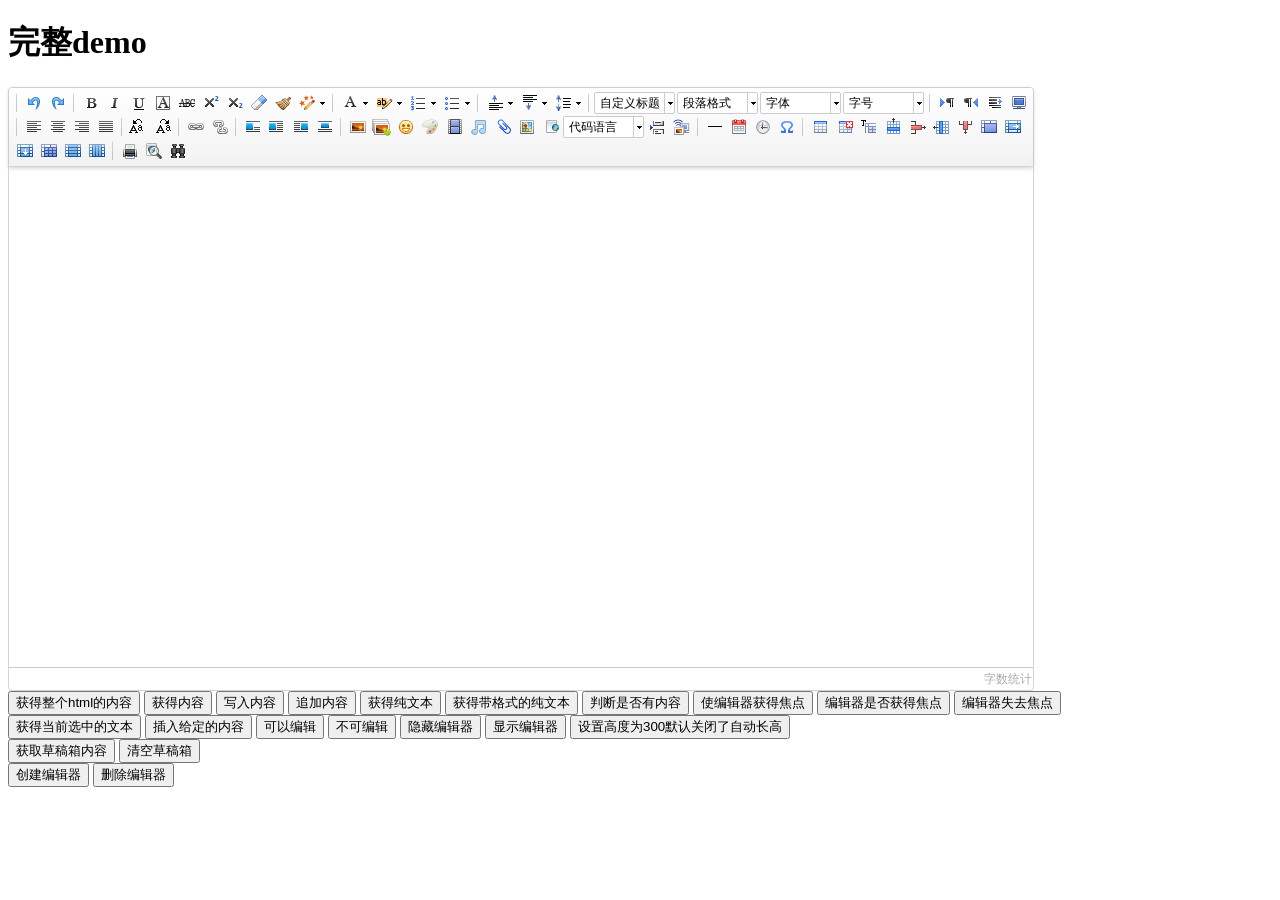
<file: src/main/webapp/UEditor/index.html>
<!DOCTYPE HTML PUBLIC "-//W3C//DTD HTML 4.01 Transitional//EN"
        "http://www.w3.org/TR/html4/loose.dtd">
<html>
<head>
    <title>完整demo</title>
    <meta http-equiv="Content-Type" content="text/html;charset=utf-8"/>
    <script type="text/javascript" charset="utf-8" src="ueditor.config.js"></script>
    <script type="text/javascript" charset="utf-8" src="ueditor.all.min.js"> </script>
    <!--建议手动加在语言，避免在ie下有时因为加载语言失败导致编辑器加载失败-->
    <!--这里加载的语言文件会覆盖你在配置项目里添加的语言类型，比如你在配置项目里配置的是英文，这里加载的中文，那最后就是中文-->
    <script type="text/javascript" charset="utf-8" src="lang/zh-cn/zh-cn.js"></script>

    <style type="text/css">
        div{
            width:100%;
        }
    </style>
</head>
<body>
<div>
    <h1>完整demo</h1>
    <script id="editor" type="text/plain" style="width:1024px;height:500px;"></script>
</div>
<div id="btns">
    <div>
        <button onclick="getAllHtml()">获得整个html的内容</button>
        <button onclick="getContent()">获得内容</button>
        <button onclick="setContent()">写入内容</button>
        <button onclick="setContent(true)">追加内容</button>
        <button onclick="getContentTxt()">获得纯文本</button>
        <button onclick="getPlainTxt()">获得带格式的纯文本</button>
        <button onclick="hasContent()">判断是否有内容</button>
        <button onclick="setFocus()">使编辑器获得焦点</button>
        <button onmousedown="isFocus(event)">编辑器是否获得焦点</button>
        <button onmousedown="setblur(event)" >编辑器失去焦点</button>

    </div>
    <div>
        <button onclick="getText()">获得当前选中的文本</button>
        <button onclick="insertHtml()">插入给定的内容</button>
        <button id="enable" onclick="setEnabled()">可以编辑</button>
        <button onclick="setDisabled()">不可编辑</button>
        <button onclick=" UE.getEditor('editor').setHide()">隐藏编辑器</button>
        <button onclick=" UE.getEditor('editor').setShow()">显示编辑器</button>
        <button onclick=" UE.getEditor('editor').setHeight(300)">设置高度为300默认关闭了自动长高</button>
    </div>

    <div>
        <button onclick="getLocalData()" >获取草稿箱内容</button>
        <button onclick="clearLocalData()" >清空草稿箱</button>
    </div>

</div>
<div>
    <button onclick="createEditor()">
    创建编辑器</button>
    <button onclick="deleteEditor()">
    删除编辑器</button>
</div>

<script type="text/javascript">

    //实例化编辑器
    //建议使用工厂方法getEditor创建和引用编辑器实例，如果在某个闭包下引用该编辑器，直接调用UE.getEditor('editor')就能拿到相关的实例
    var ue = UE.getEditor('editor');


    function isFocus(e){
        alert(UE.getEditor('editor').isFocus());
        UE.dom.domUtils.preventDefault(e)
    }
    function setblur(e){
        UE.getEditor('editor').blur();
        UE.dom.domUtils.preventDefault(e)
    }
    function insertHtml() {
        var value = prompt('插入html代码', '');
        UE.getEditor('editor').execCommand('insertHtml', value)
    }
    function createEditor() {
        enableBtn();
        UE.getEditor('editor');
    }
    function getAllHtml() {
        alert(UE.getEditor('editor').getAllHtml())
    }
    function getContent() {
        var arr = [];
        arr.push("使用editor.getContent()方法可以获得编辑器的内容");
        arr.push("内容为：");
        arr.push(UE.getEditor('editor').getContent());
        alert(arr.join("\n"));
    }
    function getPlainTxt() {
        var arr = [];
        arr.push("使用editor.getPlainTxt()方法可以获得编辑器的带格式的纯文本内容");
        arr.push("内容为：");
        arr.push(UE.getEditor('editor').getPlainTxt());
        alert(arr.join('\n'))
    }
    function setContent(isAppendTo) {
        var arr = [];
        arr.push("使用editor.setContent('欢迎使用ueditor')方法可以设置编辑器的内容");
        UE.getEditor('editor').setContent('欢迎使用ueditor', isAppendTo);
        alert(arr.join("\n"));
    }
    function setDisabled() {
        UE.getEditor('editor').setDisabled('fullscreen');
        disableBtn("enable");
    }

    function setEnabled() {
        UE.getEditor('editor').setEnabled();
        enableBtn();
    }

    function getText() {
        //当你点击按钮时编辑区域已经失去了焦点，如果直接用getText将不会得到内容，所以要在选回来，然后取得内容
        var range = UE.getEditor('editor').selection.getRange();
        range.select();
        var txt = UE.getEditor('editor').selection.getText();
        alert(txt)
    }

    function getContentTxt() {
        var arr = [];
        arr.push("使用editor.getContentTxt()方法可以获得编辑器的纯文本内容");
        arr.push("编辑器的纯文本内容为：");
        arr.push(UE.getEditor('editor').getContentTxt());
        alert(arr.join("\n"));
    }
    function hasContent() {
        var arr = [];
        arr.push("使用editor.hasContents()方法判断编辑器里是否有内容");
        arr.push("判断结果为：");
        arr.push(UE.getEditor('editor').hasContents());
        alert(arr.join("\n"));
    }
    function setFocus() {
        UE.getEditor('editor').focus();
    }
    function deleteEditor() {
        disableBtn();
        UE.getEditor('editor').destroy();
    }
    function disableBtn(str) {
        var div = document.getElementById('btns');
        var btns = UE.dom.domUtils.getElementsByTagName(div, "button");
        for (var i = 0, btn; btn = btns[i++];) {
            if (btn.id == str) {
                UE.dom.domUtils.removeAttributes(btn, ["disabled"]);
            } else {
                btn.setAttribute("disabled", "true");
            }
        }
    }
    function enableBtn() {
        var div = document.getElementById('btns');
        var btns = UE.dom.domUtils.getElementsByTagName(div, "button");
        for (var i = 0, btn; btn = btns[i++];) {
            UE.dom.domUtils.removeAttributes(btn, ["disabled"]);
        }
    }

    function getLocalData () {
        alert(UE.getEditor('editor').execCommand( "getlocaldata" ));
    }

    function clearLocalData () {
        UE.getEditor('editor').execCommand( "clearlocaldata" );
        alert("已清空草稿箱")
    }
</script>
</body>
</html>
</file>
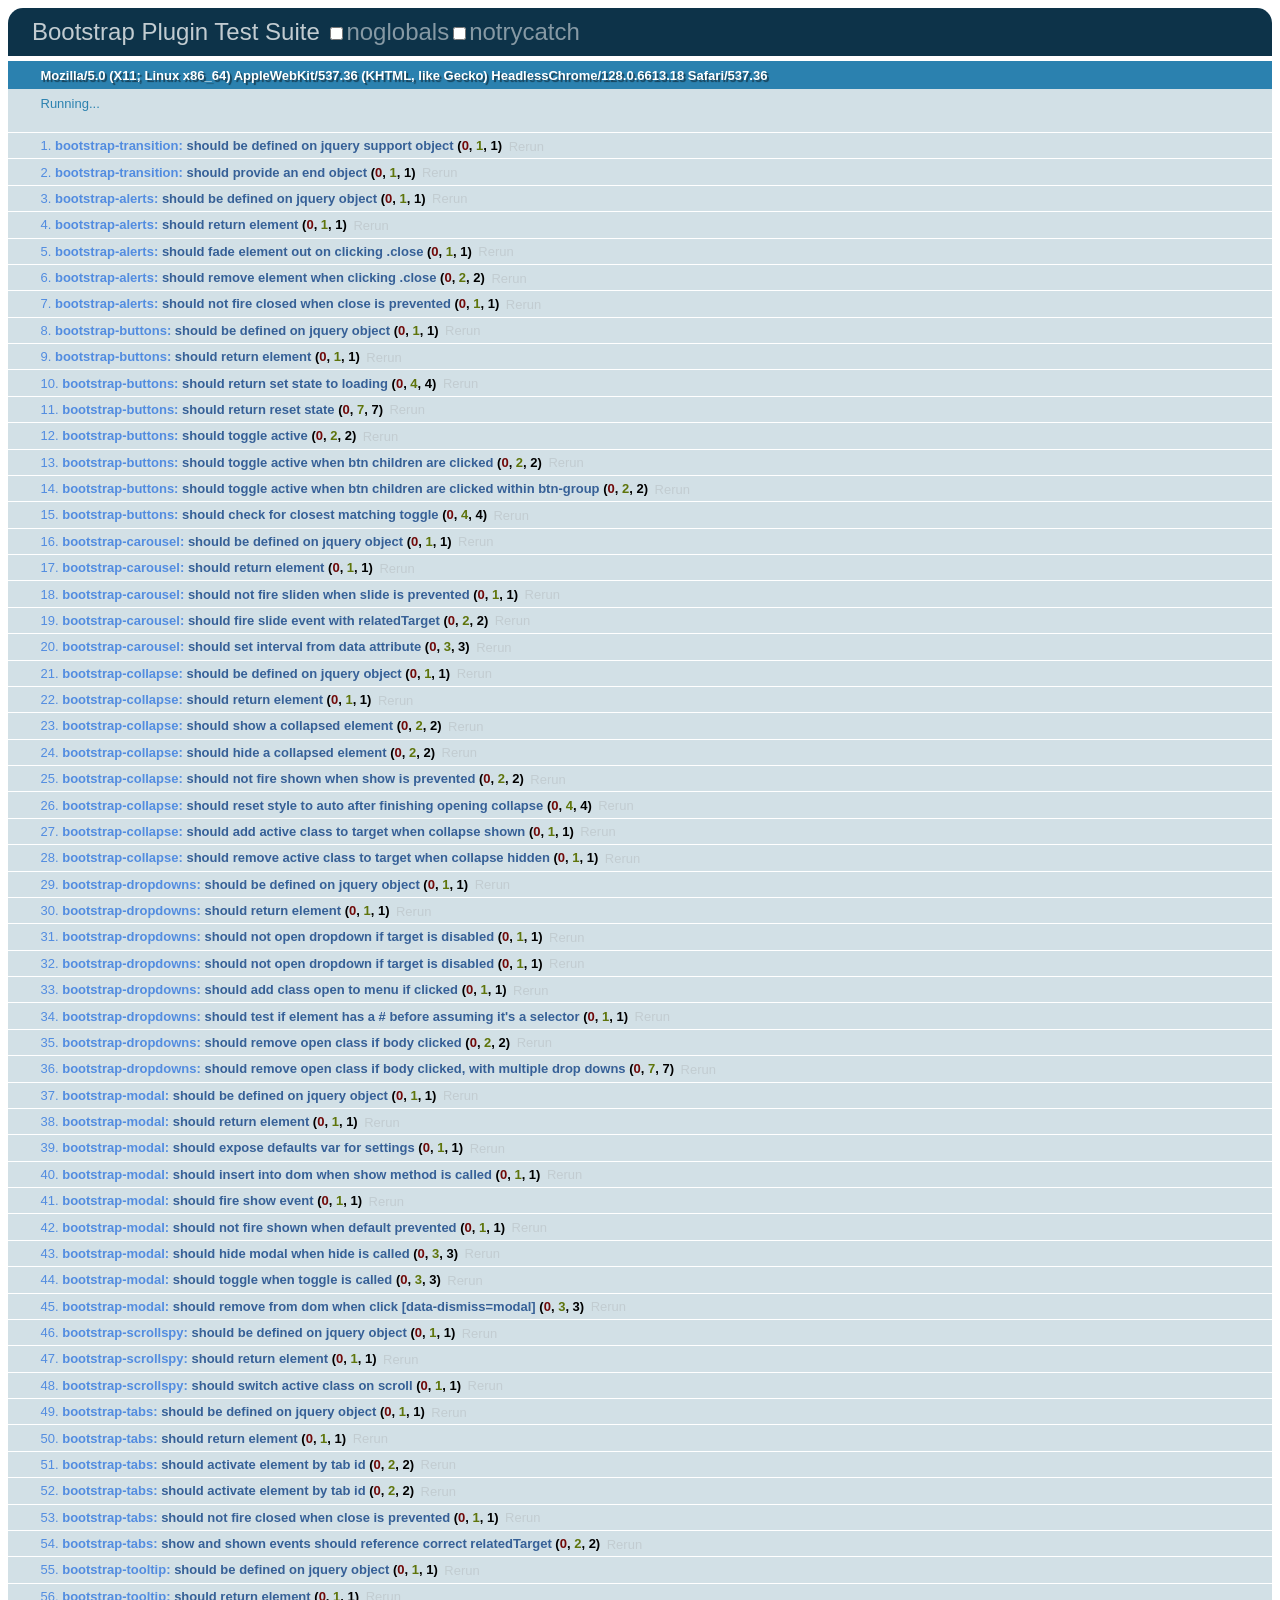
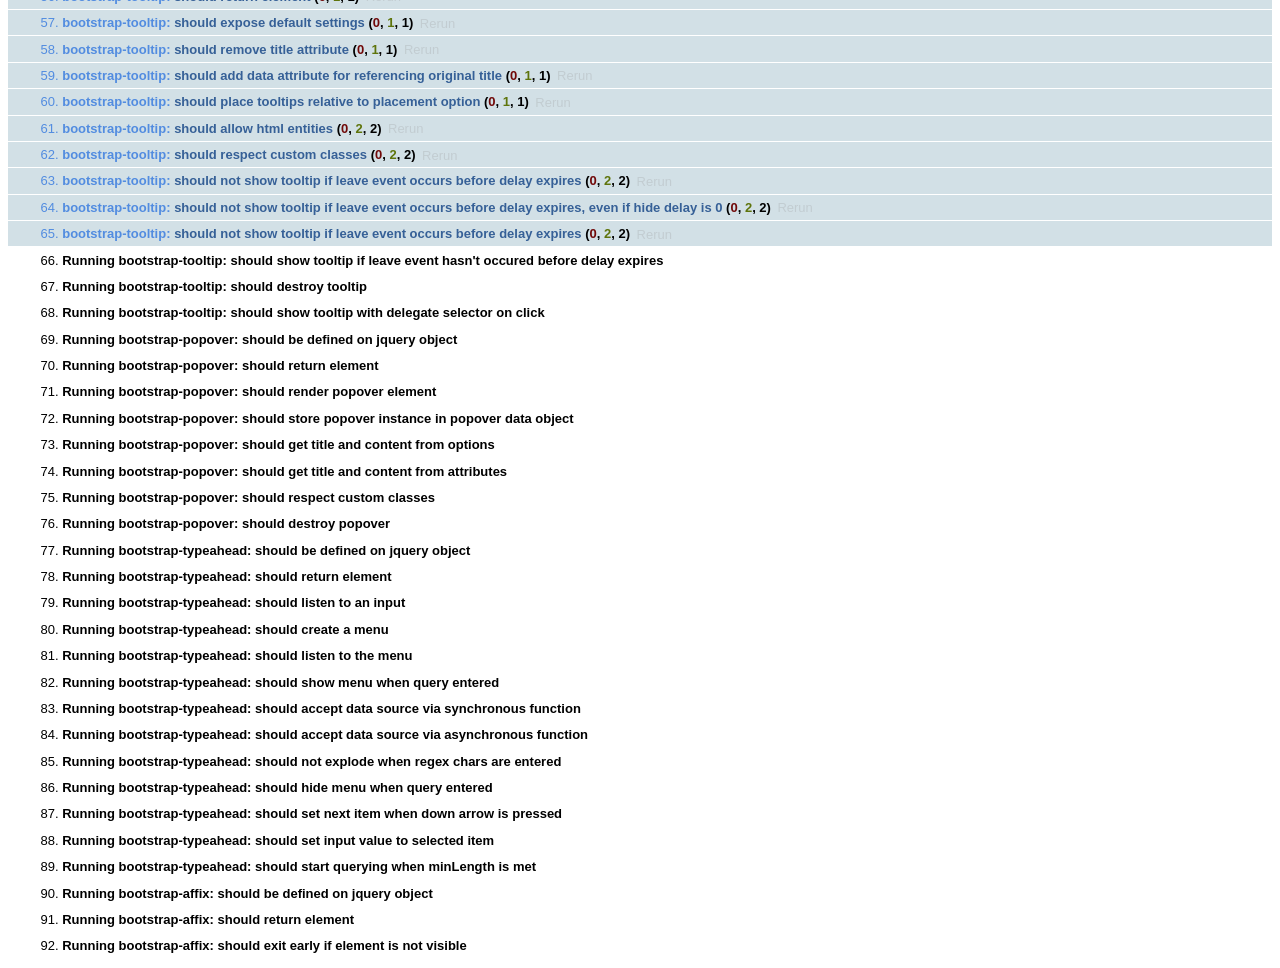
<file: src/main/webapp/static/bootstrap/js/tests/index.html>
<!DOCTYPE HTML>
<html>
<head>
  <title>Bootstrap Plugin Test Suite</title>

  <!-- jquery -->
  <!--<script src="http://code.jquery.com/jquery-1.7.min.js"></script>-->
  <script src="vendor/jquery.js"></script>

  <!-- qunit -->
  <link rel="stylesheet" href="vendor/qunit.css" type="text/css" media="screen" />
  <script src="vendor/qunit.js"></script>

  <!-- phantomjs logging script-->
  <script src="unit/bootstrap-phantom.js"></script>

  <!--  plugin sources -->
  <script src="../../js/bootstrap-transition.js"></script>
  <script src="../../js/bootstrap-alert.js"></script>
  <script src="../../js/bootstrap-button.js"></script>
  <script src="../../js/bootstrap-carousel.js"></script>
  <script src="../../js/bootstrap-collapse.js"></script>
  <script src="../../js/bootstrap-dropdown.js"></script>
  <script src="../../js/bootstrap-modal.js"></script>
  <script src="../../js/bootstrap-scrollspy.js"></script>
  <script src="../../js/bootstrap-tab.js"></script>
  <script src="../../js/bootstrap-tooltip.js"></script>
  <script src="../../js/bootstrap-popover.js"></script>
  <script src="../../js/bootstrap-typeahead.js"></script>
  <script src="../../js/bootstrap-affix.js"></script>

  <!-- unit tests -->
  <script src="unit/bootstrap-transition.js"></script>
  <script src="unit/bootstrap-alert.js"></script>
  <script src="unit/bootstrap-button.js"></script>
  <script src="unit/bootstrap-carousel.js"></script>
  <script src="unit/bootstrap-collapse.js"></script>
  <script src="unit/bootstrap-dropdown.js"></script>
  <script src="unit/bootstrap-modal.js"></script>
  <script src="unit/bootstrap-scrollspy.js"></script>
  <script src="unit/bootstrap-tab.js"></script>
  <script src="unit/bootstrap-tooltip.js"></script>
  <script src="unit/bootstrap-popover.js"></script>
  <script src="unit/bootstrap-typeahead.js"></script>
  <script src="unit/bootstrap-affix.js"></script>
</head>
<body>
  <div>
    <h1 id="qunit-header">Bootstrap Plugin Test Suite</h1>
    <h2 id="qunit-banner"></h2>
    <h2 id="qunit-userAgent"></h2>
    <ol id="qunit-tests"></ol>
    <div id="qunit-fixture"></div>
  </div>
</body>
</html>
</file>
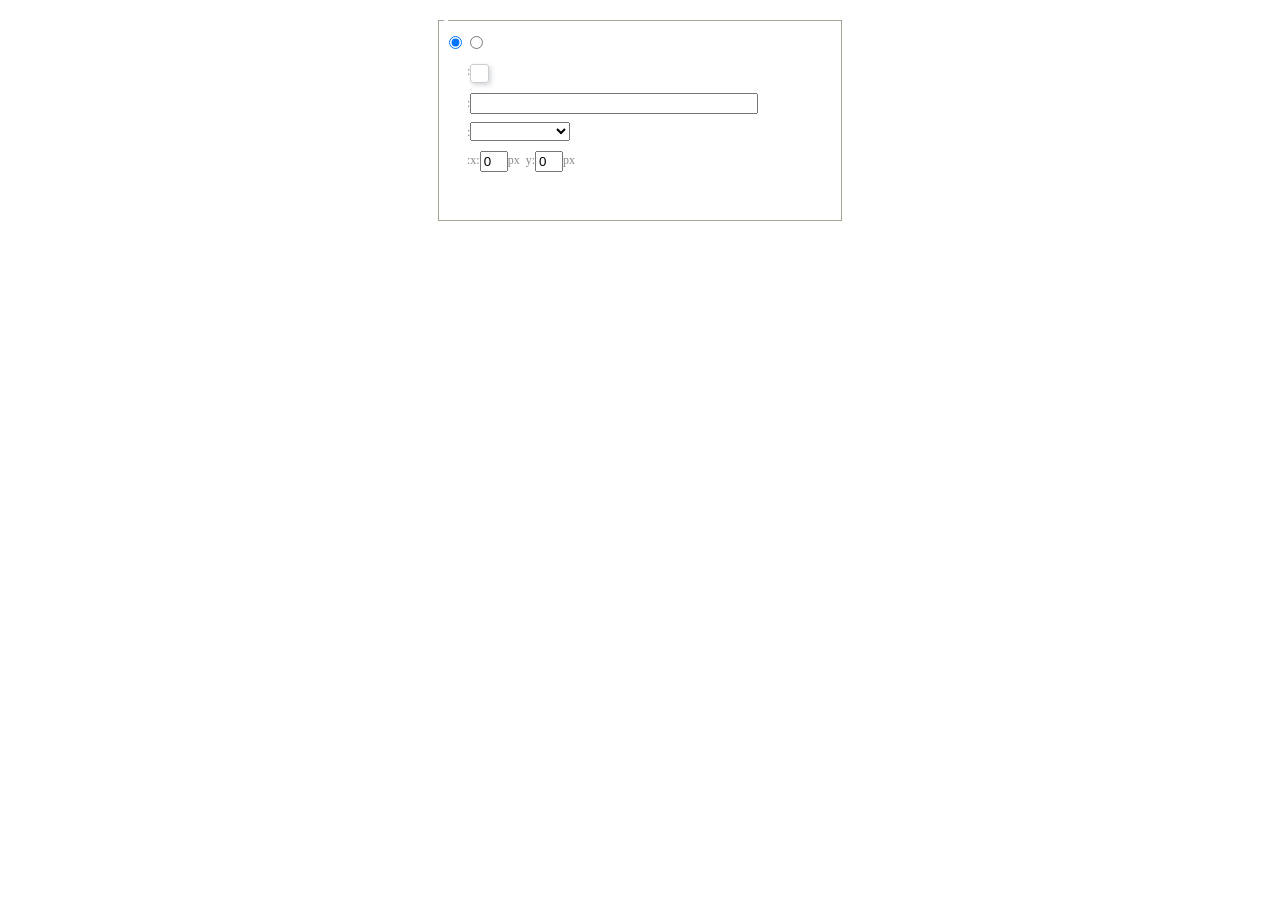
<file: src/main/webapp/UEditor/dialogs/background/background.html>
<!DOCTYPE HTML>
<html>
<head>
    <meta http-equiv="Content-Type" content="text/html;charset=utf-8"/>
    <script type="text/javascript" src="../internal.js"></script>
    <link rel="stylesheet" type="text/css" href="background.css">
</head>
<body>
    <div id="bg_container" class="wrapper">
        <div id="tabHeads" class="tabhead">
            <span class="focus" data-content-id="normal"><var id="lang_background_normal"></var></span>
            <span class="" data-content-id="imgManager"><var id="lang_background_local"></var></span>
        </div>
        <div id="tabBodys" class="tabbody">
            <div id="normal" class="panel focus">
                <fieldset class="bgarea">
                    <legend><var id="lang_background_set"></var></legend>
                    <div class="content">
                        <div>
                            <label><input id="nocolorRadio" class="iptradio" type="radio" name="t" value="none" checked="checked"><var id="lang_background_none"></var></label>
                            <label><input id="coloredRadio" class="iptradio" type="radio" name="t" value="color"><var id="lang_background_colored"></var></label>
                        </div>
                        <div class="wrapcolor pl">
                            <div class="color">
                                <var id="lang_background_color"></var>:
                            </div>
                            <div id="colorPicker"></div>
                            <div class="clear"></div>
                        </div>
                        <div class="wrapcolor pl">
                            <label><var id="lang_background_netimg"></var>:</label><input class="txt" type="text" id="url">
                        </div>
                        <div id="alignment" class="alignment">
                            <var id="lang_background_align"></var>:<select id="repeatType">
                                <option value="center"></option>
                                <option value="repeat-x"></option>
                                <option value="repeat-y"></option>
                                <option value="repeat"></option>
                                <option value="self"></option>
                            </select>
                        </div>
                        <div id="custom" >
                            <var id="lang_background_position"></var>:x:<input type="text" size="1" id="x" maxlength="4" value="0">px&nbsp;&nbsp;y:<input type="text" size="1" id="y" maxlength="4" value="0">px
                        </div>
                    </div>
                </fieldset>

            </div>
            <div id="imgManager" class="panel">
                <div id="imageList" style=""></div>
            </div>
        </div>
    </div>
    <script type="text/javascript" src="background.js"></script>
</body>
</html>
</file>
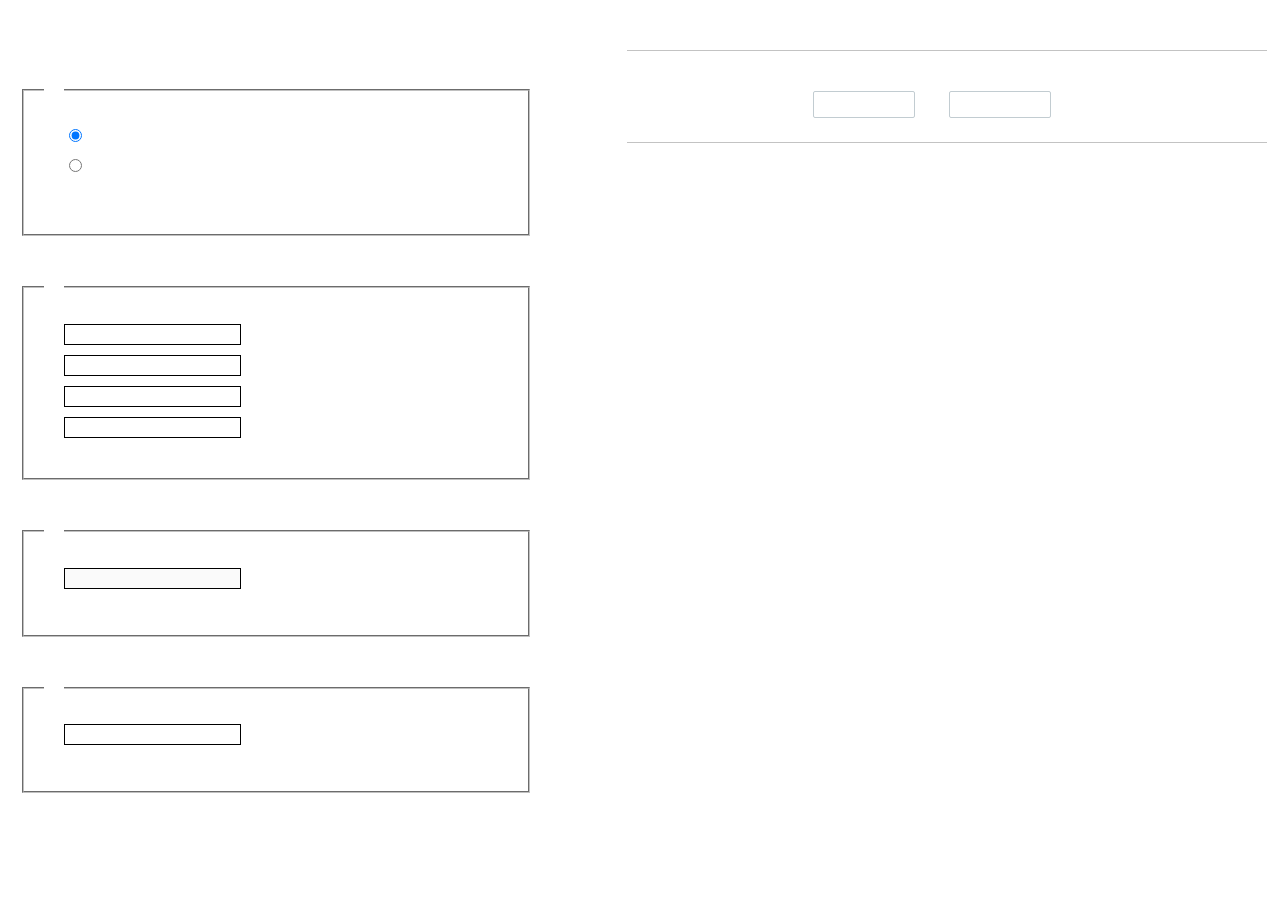
<file: src/main/webapp/UEditor/dialogs/charts/charts.html>
<!DOCTYPE html>
<html>
    <head>
        <title>chart</title>
        <meta chartset="utf-8">
        <link rel="stylesheet" type="text/css" href="charts.css">
        <script type="text/javascript" src="../internal.js"></script>
    </head>
    <body>
        <div class="main">
            <div class="table-view">
                <h3><var id="lang_data_source"></var></h3>
                <div id="tableContainer" class="table-container"></div>
                <h3><var id="lang_chart_format"></var></h3>
                <form name="data-form">
                    <div class="charts-format">
                        <fieldset>
                            <legend><var id="lang_data_align"></var></legend>
                            <div class="format-item-container">
                                <label>
                                    <input type="radio" class="format-ctrl not-pie-item" name="charts-format" value="1" checked="checked">
                                    <var id="lang_chart_align_same"></var>
                                </label>
                                <label>
                                    <input type="radio" class="format-ctrl not-pie-item" name="charts-format" value="-1">
                                    <var id="lang_chart_align_reverse"></var>
                                </label>
                                <br>
                            </div>
                        </fieldset>
                        <fieldset>
                            <legend><var id="lang_chart_title"></var></legend>
                            <div class="format-item-container">
                                <label>
                                    <var id="lang_chart_main_title"></var><input type="text" name="title" class="data-item">
                                </label>
                                <label>
                                    <var id="lang_chart_sub_title"></var><input type="text" name="sub-title" class="data-item not-pie-item">
                                </label>
                                <label>
                                    <var id="lang_chart_x_title"></var><input type="text" name="x-title" class="data-item not-pie-item">
                                </label>
                                <label>
                                    <var id="lang_chart_y_title"></var><input type="text" name="y-title" class="data-item not-pie-item">
                                </label>
                            </div>
                        </fieldset>
                        <fieldset>
                            <legend><var id="lang_chart_tip"></var></legend>
                            <div class="format-item-container">
                                <label>
                                    <var id="lang_cahrt_tip_prefix"></var>
                                    <input type="text" id="tipInput" name="tip" class="data-item" disabled="disabled">
                                </label>
                                <p><var id="lang_cahrt_tip_description"></var></p>
                            </div>
                        </fieldset>
                        <fieldset>
                            <legend><var id="lang_chart_data_unit"></var></legend>
                            <div class="format-item-container">
                                <label><var id="lang_chart_data_unit_title"></var><input type="text" name="unit" class="data-item"></label>
                                <p><var id="lang_chart_data_unit_description"></var></p>
                            </div>
                        </fieldset>
                    </div>
                </form>
            </div>
            <div class="charts-view">
                <div id="chartsContainer" class="charts-container"></div>
                <div id="chartsType" class="charts-type">
                    <h3><var id="lang_chart_type"></var></h3>
                    <div class="scroll-view">
                        <div class="scroll-container">
                            <div id="scrollBed" class="scroll-bed"></div>
                        </div>
                        <div id="buttonContainer" class="button-container">
                            <a href="#" data-title="prev"><var id="lang_prev_btn"></var></a>
                            <a href="#" data-title="next"><var id="lang_next_btn"></var></a>
                        </div>
                    </div>
                </div>
            </div>
        </div>
        <script src="../../third-party/jquery-1.10.2.min.js"></script>
        <script src="../../third-party/highcharts/highcharts.js"></script>
        <script src="chart.config.js"></script>
        <script src="charts.js"></script>
    </body>
</html>
</file>
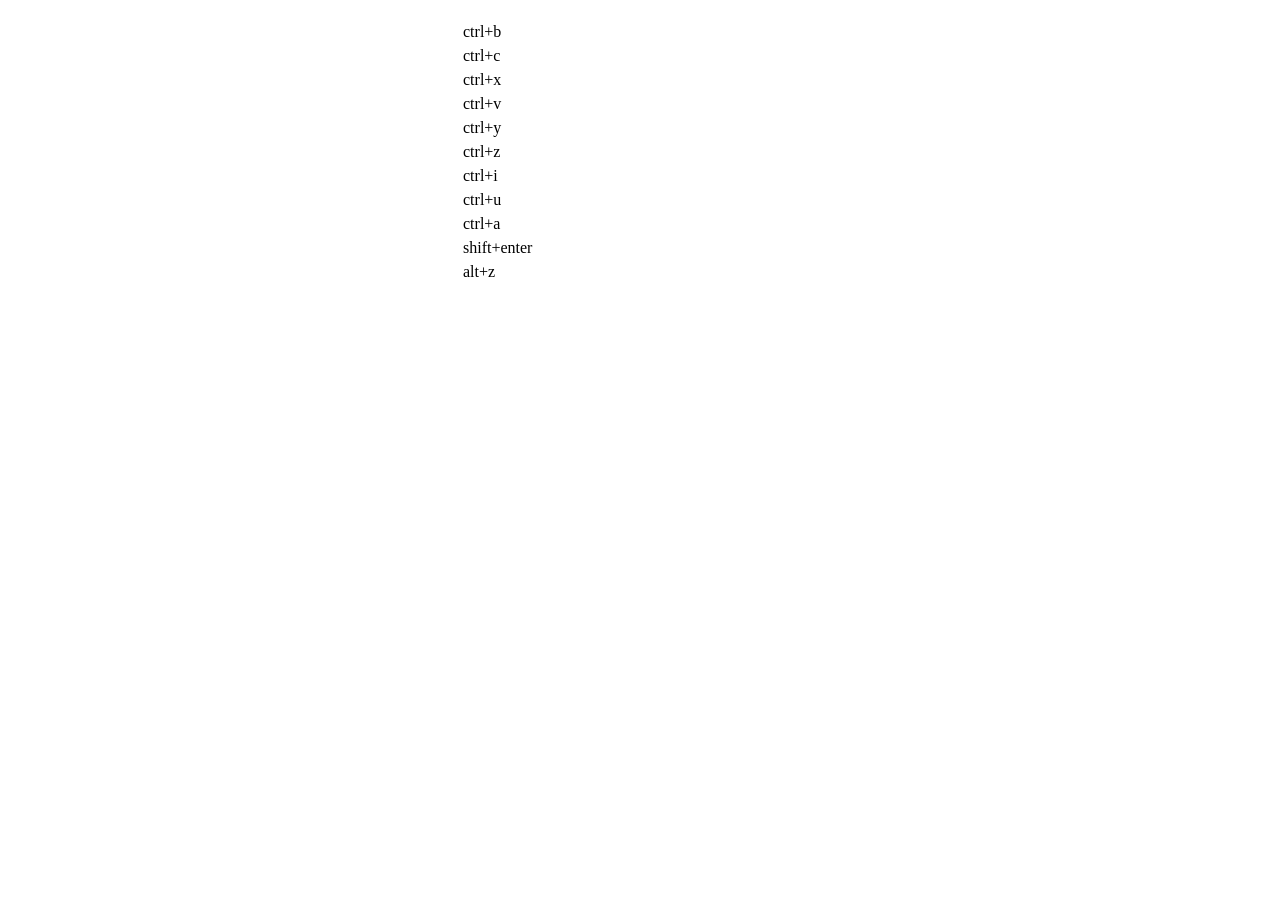
<file: src/main/webapp/UEditor/dialogs/help/help.html>
<!DOCTYPE HTML PUBLIC "-//W3C//DTD HTML 4.01 Transitional//EN"
        "http://www.w3.org/TR/html4/loose.dtd">
<html>
<head>
    <title>帮助</title>
    <meta content="text/html; charset=utf-8" http-equiv="Content-Type"/>
    <script type="text/javascript" src="../internal.js"></script>
    <link rel="stylesheet" type="text/css" href="help.css">
</head>
<body>
<div class="wrapper" id="helptab">
    <div id="tabHeads" class="tabhead">
        <span class="focus" tabsrc="about"><var id="lang_input_about"></var></span>
        <span tabsrc="shortcuts"><var id="lang_input_shortcuts"></var></span>
    </div>
    <div id="tabBodys" class="tabbody">
        <div id="about" class="panel">
            <h1>UEditor</h1>
            <p id="version"></p>
            <p><var id="lang_input_introduction"></var></p>
        </div>
        <div id="shortcuts" class="panel">
            <table>
                <thead>
                <tr>
                    <td><var id="lang_Txt_shortcuts"></var></td>
                    <td><var id="lang_Txt_func"></var></td>
                </tr>
                </thead>
                <tbody>
                <tr>
                    <td>ctrl+b</td>
                    <td><var id="lang_Txt_bold"></var></td>
                </tr>
                <tr>
                    <td>ctrl+c</td>
                    <td><var id="lang_Txt_copy"></var></td>
                </tr>
                <tr>
                    <td>ctrl+x</td>
                    <td><var id="lang_Txt_cut"></var></td>
                </tr>
                <tr>
                    <td>ctrl+v</td>
                    <td><var id="lang_Txt_Paste"></var></td>
                </tr>
                <tr>
                    <td>ctrl+y</td>
                    <td><var id="lang_Txt_undo"></var></td>
                </tr>
                <tr>
                    <td>ctrl+z</td>
                    <td><var id="lang_Txt_redo"></var></td>
                </tr>
                <tr>
                    <td>ctrl+i</td>
                    <td><var id="lang_Txt_italic"></var></td>
                </tr>
                <tr>
                    <td>ctrl+u</td>
                    <td><var id="lang_Txt_underline"></var></td>
                </tr>
                <tr>
                    <td>ctrl+a</td>
                    <td><var id="lang_Txt_selectAll"></var></td>
                </tr>
                <tr>
                    <td>shift+enter</td>
                    <td><var id="lang_Txt_visualEnter"></var></td>
                </tr>
                <tr>
                    <td>alt+z</td>
                    <td><var id="lang_Txt_fullscreen"></var></td>
                </tr>
                </tbody>
            </table>
        </div>
    </div>
</div>
<script type="text/javascript" src="help.js"></script>
</body>
</html>
</file>
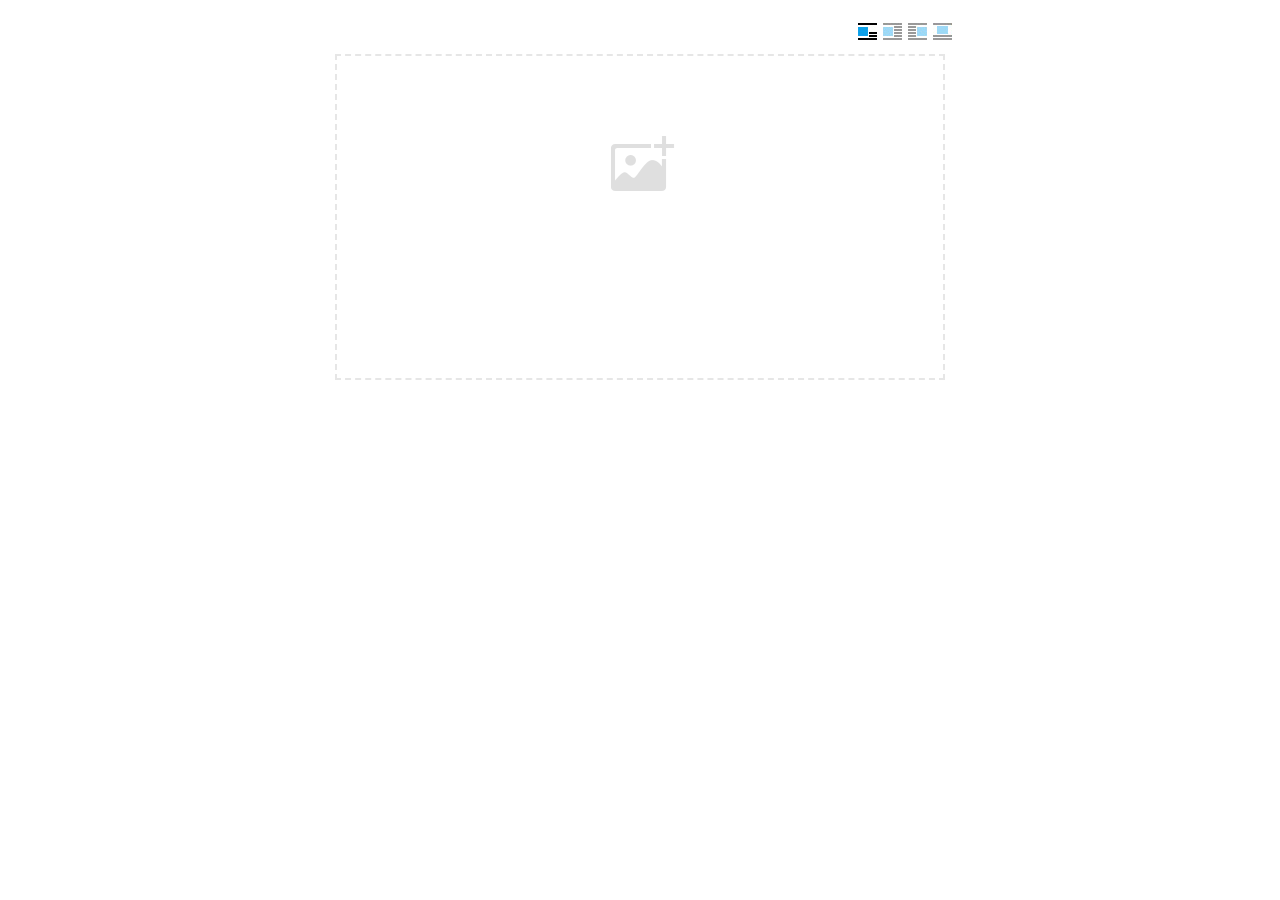
<file: src/main/webapp/UEditor/dialogs/image/image.html>
<!doctype html>
<html>
<head>
    <meta charset="UTF-8">
    <title>ueditor图片对话框</title>
    <script type="text/javascript" src="../internal.js"></script>

    <!-- jquery -->
    <script type="text/javascript" src="../../third-party/jquery-1.10.2.min.js"></script>

    <!-- webuploader -->
    <script src="../../third-party/webuploader/webuploader.min.js"></script>
    <link rel="stylesheet" type="text/css" href="../../third-party/webuploader/webuploader.css">

    <!-- image dialog -->
    <link rel="stylesheet" href="image.css" type="text/css" />
</head>
<body>

    <div class="wrapper">
        <div id="tabhead" class="tabhead">
            <span class="tab" data-content-id="remote"><var id="lang_tab_remote"></var></span>
            <span class="tab focus" data-content-id="upload"><var id="lang_tab_upload"></var></span>
            <span class="tab" data-content-id="online"><var id="lang_tab_online"></var></span>
            <span class="tab" data-content-id="search"><var id="lang_tab_search"></var></span>
        </div>
        <div class="alignBar">
            <label class="algnLabel"><var id="lang_input_align"></var></label>
                    <span id="alignIcon">
                        <span id="noneAlign" class="none-align focus" data-align="none"></span>
                        <span id="leftAlign" class="left-align" data-align="left"></span>
                        <span id="rightAlign" class="right-align" data-align="right"></span>
                        <span id="centerAlign" class="center-align" data-align="center"></span>
                    </span>
            <input id="align" name="align" type="hidden" value="none"/>
        </div>
        <div id="tabbody" class="tabbody">

            <!-- 远程图片 -->
            <div id="remote" class="panel">
                <div class="top">
                    <div class="row">
                        <label for="url"><var id="lang_input_url"></var></label>
                        <span><input class="text" id="url" type="text"/></span>
                    </div>
                </div>
                <div class="left">
                    <div class="row">
                        <label><var id="lang_input_size"></var></label>
                        <span><var id="lang_input_width">&nbsp;&nbsp;</var><input class="text" type="text" id="width"/>px </span>
                        <span><var id="lang_input_height">&nbsp;&nbsp;</var><input class="text" type="text" id="height"/>px </span>
                        <span><input id="lock" type="checkbox" disabled="disabled"><span id="lockicon"></span></span>
                    </div>
                    <div class="row">
                        <label><var id="lang_input_border"></var></label>
                        <span><input class="text" type="text" id="border"/>px </span>
                    </div>
                    <div class="row">
                        <label><var id="lang_input_vhspace"></var></label>
                        <span><input class="text" type="text" id="vhSpace"/>px </span>
                    </div>
                    <div class="row">
                        <label><var id="lang_input_title"></var></label>
                        <span><input class="text" type="text" id="title"/></span>
                    </div>
                </div>
                <div class="right"><div id="preview"></div></div>
            </div>

            <!-- 上传图片 -->
            <div id="upload" class="panel focus">
                <div id="queueList" class="queueList">
                    <div class="statusBar element-invisible">
                        <div class="progress">
                            <span class="text">0%</span>
                            <span class="percentage"></span>
                        </div><div class="info"></div>
                        <div class="btns">
                            <div id="filePickerBtn"></div>
                            <div class="uploadBtn"><var id="lang_start_upload"></var></div>
                        </div>
                    </div>
                    <div id="dndArea" class="placeholder">
                        <div class="filePickerContainer">
                            <div id="filePickerReady"></div>
                        </div>
                    </div>
                    <ul class="filelist element-invisible">
                        <li id="filePickerBlock" class="filePickerBlock"></li>
                    </ul>
                </div>
            </div>

            <!-- 在线图片 -->
            <div id="online" class="panel">
                <div id="imageList"><var id="lang_imgLoading"></var></div>
            </div>

            <!-- 搜索图片 -->
            <div id="search" class="panel">
                <div class="searchBar">
                    <input id="searchTxt" class="searchTxt text" type="text" />
                    <select id="searchType" class="searchType">
                        <option value="&s=4&z=0"></option>
                        <option value="&s=1&z=19"></option>
                        <option value="&s=2&z=0"></option>
                        <option value="&s=3&z=0"></option>
                    </select>
                    <input id="searchReset" type="button"  />
                    <input id="searchBtn" type="button"  />
                </div>
                <div id="searchList" class="searchList"><ul id="searchListUl"></ul></div>
            </div>

        </div>
    </div>
    <script type="text/javascript" src="image.js"></script>

</body>
</html>
</file>
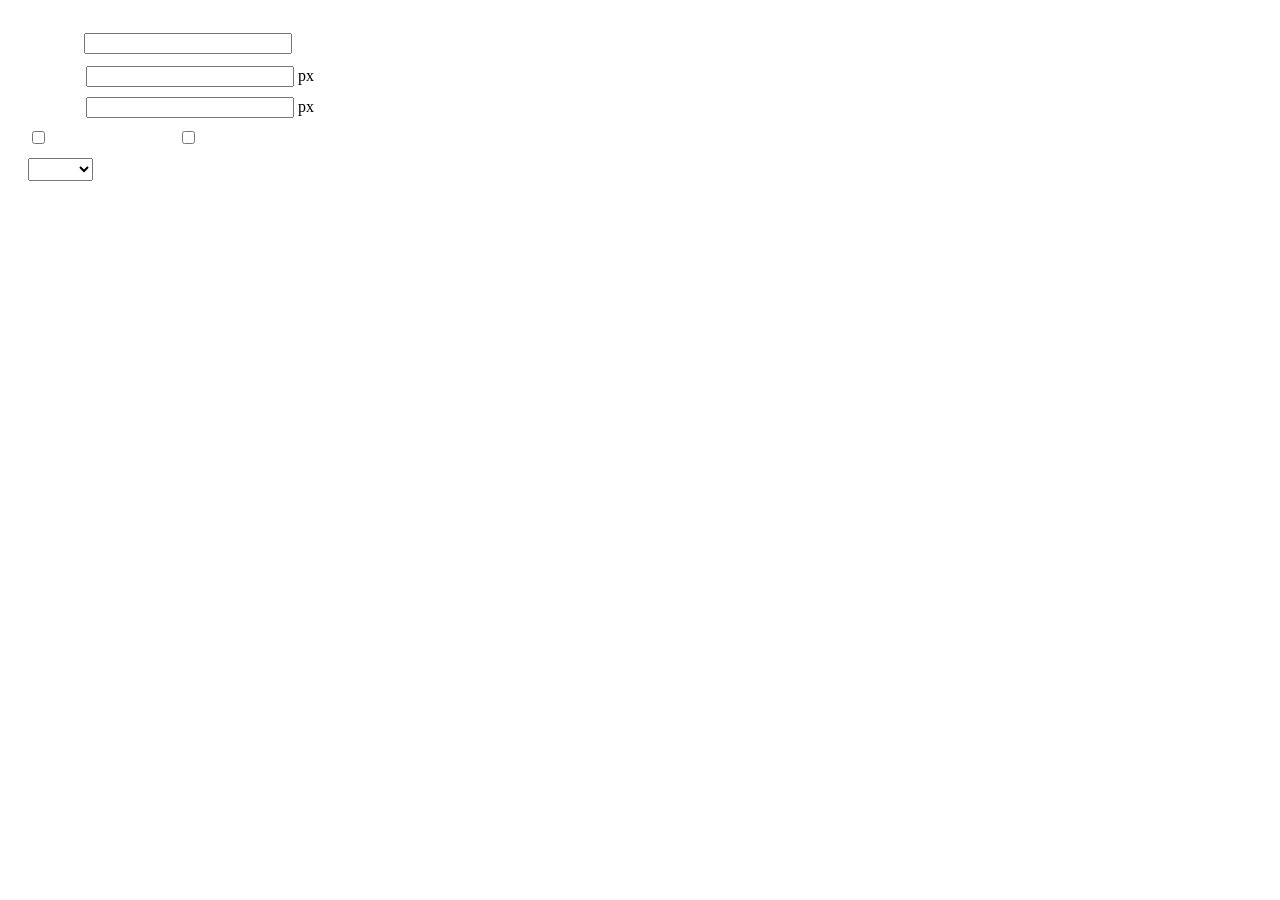
<file: src/main/webapp/UEditor/dialogs/insertframe/insertframe.html>
<!DOCTYPE html>
<html>
<head>
    <meta http-equiv="Content-Type" content="text/html; charset=utf-8"/>
    <title></title>
    <script type="text/javascript" src="../internal.js"></script>
    <style type="text/css">
        .warp {width: 320px;height: 153px;margin-left:5px;padding: 20px 0 0 15px;position: relative;}
        #url {width: 290px; margin-bottom: 2px; margin-left: -6px; margin-left: -2px\9;*margin-left:0;_margin-left:0; }
        .format span{display: inline-block; width: 58px;text-align: center; zoom:1;}
        table td{padding:5px 0;}
        #align{width: 65px;height: 23px;line-height: 22px;}
    </style>
</head>
<body>
<div class="warp">
        <table width="300" cellpadding="0" cellspacing="0">
            <tr>
                <td colspan="2" class="format">
                    <span><var id="lang_input_address"></var></span>
                    <input style="width:200px" id="url" type="text" value=""/>
                </td>
            </tr>
            <tr>
                <td colspan="2" class="format"><span><var id="lang_input_width"></var></span><input style="width:200px" type="text" id="width"/> px</td>

            </tr>
            <tr>
                <td colspan="2" class="format"><span><var id="lang_input_height"></var></span><input style="width:200px" type="text" id="height"/> px</td>
            </tr>
            <tr>
                <td><span><var id="lang_input_isScroll"></var></span><input type="checkbox" id="scroll"/> </td>
                <td><span><var id="lang_input_frameborder"></var></span><input type="checkbox" id="frameborder"/> </td>
            </tr>

            <tr>
                <td colspan="2"><span><var id="lang_input_alignMode"></var></span>
                    <select id="align">
                        <option value=""></option>
                        <option value="left"></option>
                        <option value="right"></option>
                    </select>
                </td>
            </tr>
        </table>
</div>
<script type="text/javascript">
    var iframe = editor._iframe;
    if(iframe){
        $G("url").value = iframe.getAttribute("src")||"";
        $G("width").value = iframe.getAttribute("width")||iframe.style.width.replace("px","")||"";
        $G("height").value = iframe.getAttribute("height") || iframe.style.height.replace("px","") ||"";
        $G("scroll").checked = (iframe.getAttribute("scrolling") == "yes") ? true : false;
        $G("frameborder").checked = (iframe.getAttribute("frameborder") == "1") ? true : false;
        $G("align").value = iframe.align ? iframe.align : "";
    }
    function queding(){
        var  url = $G("url").value.replace(/^\s*|\s*$/ig,""),
                width = $G("width").value,
                height = $G("height").value,
                scroll = $G("scroll"),
                frameborder = $G("frameborder"),
                float = $G("align").value,
                newIframe = editor.document.createElement("iframe"),
                div;
        if(!url){
            alert(lang.enterAddress);
            return false;
        }
        newIframe.setAttribute("src",/http:\/\/|https:\/\//ig.test(url) ? url : "http://"+url);
        /^[1-9]+[.]?\d*$/g.test( width ) ? newIframe.setAttribute("width",width) : "";
        /^[1-9]+[.]?\d*$/g.test( height ) ? newIframe.setAttribute("height",height) : "";
        scroll.checked ?  newIframe.setAttribute("scrolling","yes") : newIframe.setAttribute("scrolling","no");
        frameborder.checked ?  newIframe.setAttribute("frameborder","1",0) : newIframe.setAttribute("frameborder","0",0);
        float ? newIframe.setAttribute("align",float) :  newIframe.setAttribute("align","");
        if(iframe){
            iframe.parentNode.insertBefore(newIframe,iframe);
            domUtils.remove(iframe);
        }else{
            div = editor.document.createElement("div");
            div.appendChild(newIframe);
            editor.execCommand("inserthtml",div.innerHTML);
        }
        editor._iframe = null;
        dialog.close();
    }
    dialog.onok = queding;
    $G("url").onkeydown = function(evt){
        evt = evt || event;
        if(evt.keyCode == 13){
            queding();
        }
    };
    $focus($G( "url" ));

</script>
</body>
</html>
</file>
<file: src/main/webapp/UEditor/dialogs/background/background.css>
.wrapper{ width: 424px;margin: 10px auto; zoom:1;position: relative}
.tabbody{height:225px;}
.tabbody .panel { position: absolute;width:100%; height:100%;background: #fff; display: none;}
.tabbody .focus { display: block;}

body{font-size: 12px;color: #888;overflow: hidden;}
input,label{vertical-align:middle}
.clear{clear: both;}
.pl{padding-left: 18px;padding-left: 23px\9;}

#imageList {width: 420px;height: 215px;margin-top: 10px;overflow: hidden;overflow-y: auto;}
#imageList div {float: left;width: 100px;height: 95px;margin: 5px 10px;}
#imageList img {cursor: pointer;border: 2px solid white;}

.bgarea{margin: 10px;padding: 5px;height: 84%;border: 1px solid #A8A297;}
.content div{margin: 10px 0 10px 5px;}
.content .iptradio{margin: 0px 5px 5px 0px;}
.txt{width:280px;}

.wrapcolor{height: 19px;}
div.color{float: left;margin: 0;}
#colorPicker{width: 17px;height: 17px;border: 1px solid #CCC;display: inline-block;border-radius: 3px;box-shadow: 2px 2px 5px #D3D6DA;margin: 0;float: left;}
div.alignment,#custom{margin-left: 23px;margin-left: 28px\9;}
#custom input{height: 15px;min-height: 15px;width:20px;}
#repeatType{width:100px;}


/* 图片管理样式 */
#imgManager {
    width: 100%;
    height: 225px;
}
#imgManager #imageList{
    width: 100%;
    overflow-x: hidden;
    overflow-y: auto;
}
#imgManager ul {
    display: block;
    list-style: none;
    margin: 0;
    padding: 0;
}
#imgManager li {
    float: left;
    display: block;
    list-style: none;
    padding: 0;
    width: 113px;
    height: 113px;
    margin: 9px 0 0 19px;
    background-color: #eee;
    overflow: hidden;
    cursor: pointer;
    position: relative;
}
#imgManager li.clearFloat {
    float: none;
    clear: both;
    display: block;
    width:0;
    height:0;
    margin: 0;
    padding: 0;
}
#imgManager li img {
    cursor: pointer;
}
#imgManager li .icon {
    cursor: pointer;
    width: 113px;
    height: 113px;
    position: absolute;
    top: 0;
    left: 0;
    z-index: 2;
    border: 0;
    background-repeat: no-repeat;
}
#imgManager li .icon:hover {
    width: 107px;
    height: 107px;
    border: 3px solid #1094fa;
}
#imgManager li.selected .icon {
    background-image: url(images/success.png);
    background-position: 75px 75px;
}
#imgManager li.selected .icon:hover {
    width: 107px;
    height: 107px;
    border: 3px solid #1094fa;
    background-position: 72px 72px;
}
</file>
<file: src/main/webapp/UEditor/dialogs/charts/charts.css>
html, body {
    width: 100%;
    height: 100%;
    margin: 0;
    padding: 0;
    overflow-x: hidden;
}

.main {
    width: 100%;
    overflow: hidden;
}

.table-view {
    height: 100%;
    float: left;
    margin: 20px;
    width: 40%;
}

.table-view .table-container {
    width: 100%;
    margin-bottom: 50px;
    overflow: scroll;
}

.table-view th {
    padding: 5px 10px;
    background-color: #F7F7F7;
}

.table-view td {
    width: 50px;
    text-align: center;
    padding:0;
}

.table-container input {
    width: 40px;
    padding: 5px;
    border: none;
    outline: none;
}

.table-view caption {
    font-size: 18px;
    text-align: left;
}

.charts-view {
    /*margin-left: 49%!important;*/
    width: 50%;
    margin-left: 49%;
    height: 400px;
}

.charts-container {
    border-left: 1px solid #c3c3c3;
}

.charts-format fieldset {
    padding-left: 20px;
    margin-bottom: 50px;
}

.charts-format legend {
    padding-left: 10px;
    padding-right: 10px;
}

.format-item-container {
    padding: 20px;
}

.format-item-container label {
    display: block;
    margin: 10px 0;
}

.charts-format .data-item {
    border: 1px solid black;
    outline: none;
    padding: 2px 3px;
}

/* 图表类型 */

.charts-type {
    margin-top: 50px;
    height: 300px;
}

.scroll-view {
    border: 1px solid #c3c3c3;
    border-left: none;
    border-right: none;
    overflow: hidden;
}

.scroll-container {
    margin: 20px;
    width: 100%;
    overflow: hidden;
}

.scroll-bed {
    width: 10000px;
    _margin-top: 20px;
    -webkit-transition: margin-left .5s ease;
    -moz-transition: margin-left .5s ease;
    transition: margin-left .5s ease;
}

.view-box {
    display: inline-block;
    *display: inline;
    *zoom: 1;
    margin-right: 20px;
    border: 2px solid white;
    line-height: 0;
    overflow: hidden;
    cursor: pointer;
}

.view-box img {
    border: 1px solid #cecece;
}

.view-box.selected {
    border-color: #7274A7;
}

.button-container {
    margin-bottom: 20px;
    text-align: center;
}

.button-container a {
    display: inline-block;
    width: 100px;
    height: 25px;
    line-height: 25px;
    border: 1px solid #c2ccd1;
    margin-right: 30px;
    text-decoration: none;
    color: black;
    -webkit-border-radius: 2px;
    -moz-border-radius: 2px;
    border-radius: 2px;
}

.button-container a:HOVER {
    background: #fcfcfc;
}

.button-container a:ACTIVE {
    border-top-color: #c2ccd1;
    box-shadow:inset 0 5px 4px -4px rgba(49, 49, 64, 0.1);
}

.edui-charts-not-data {
    height: 100px;
    line-height: 100px;
    text-align: center;
}
</file>
<file: src/main/webapp/UEditor/dialogs/help/help.css>
.wrapper{width: 370px;margin: 10px auto;zoom: 1;}
.tabbody{height: 360px;}
.tabbody .panel{width:100%;height: 360px;position: absolute;background: #fff;}
.tabbody .panel h1{font-size:26px;margin: 5px 0 0 5px;}
.tabbody .panel p{font-size:12px;margin: 5px 0 0 5px;}
.tabbody table{width:90%;line-height: 20px;margin: 5px 0 0 5px;;}
.tabbody table thead{font-weight: bold;line-height: 25px;}
</file>
<file: src/main/webapp/UEditor/third-party/webuploader/webuploader.css>
.webuploader-container {
	position: relative;
}
.webuploader-element-invisible {
	position: absolute !important;
	clip: rect(1px 1px 1px 1px); /* IE6, IE7 */
    clip: rect(1px,1px,1px,1px);
}
.webuploader-pick {
	position: relative;
	display: inline-block;
	cursor: pointer;
	background: #00b7ee;
	padding: 10px 15px;
	color: #fff;
	text-align: center;
	border-radius: 3px;
	overflow: hidden;
}
.webuploader-pick-hover {
	background: #00a2d4;
}

.webuploader-pick-disable {
	opacity: 0.6;
	pointer-events:none;
}
</file>
<file: src/main/webapp/UEditor/dialogs/image/image.css>
@charset "utf-8";
/* dialog样式 */
.wrapper {
    zoom: 1;
    width: 630px;
    *width: 626px;
    height: 380px;
    margin: 0 auto;
    padding: 10px;
    position: relative;
    font-family: sans-serif;
}

/*tab样式框大小*/
.tabhead {
    float:left;
}
.tabbody {
    width: 100%;
    height: 346px;
    position: relative;
    clear: both;
}

.tabbody .panel {
    position: absolute;
    width: 0;
    height: 0;
    background: #fff;
    overflow: hidden;
    display: none;
}

.tabbody .panel.focus {
    width: 100%;
    height: 346px;
    display: block;
}

/* 图片对齐方式 */
.alignBar{
    float:right;
    margin-top: 5px;
    position: relative;
}

.alignBar .algnLabel{
    float:left;
    height: 20px;
    line-height: 20px;
}

.alignBar #alignIcon{
    zoom:1;
    _display: inline;
    display: inline-block;
    position: relative;
}
.alignBar #alignIcon span{
    float: left;
    cursor: pointer;
    display: block;
    width: 19px;
    height: 17px;
    margin-right: 3px;
    margin-left: 3px;
    background-image: url(./images/alignicon.jpg);
}
.alignBar #alignIcon .none-align{
    background-position: 0 -18px;
}
.alignBar #alignIcon .left-align{
    background-position: -20px -18px;
}
.alignBar #alignIcon .right-align{
    background-position: -40px -18px;
}
.alignBar #alignIcon .center-align{
    background-position: -60px -18px;
}
.alignBar #alignIcon .none-align.focus{
    background-position: 0 0;
}
.alignBar #alignIcon .left-align.focus{
    background-position: -20px 0;
}
.alignBar #alignIcon .right-align.focus{
    background-position: -40px 0;
}
.alignBar #alignIcon .center-align.focus{
    background-position: -60px 0;
}




/* 远程图片样式 */
#remote {
    z-index: 200;
}

#remote .top{
    width: 100%;
    margin-top: 25px;
}
#remote .left{
    display: block;
    float: left;
    width: 300px;
    height:10px;
}
#remote .right{
    display: block;
    float: right;
    width: 300px;
    height:10px;
}
#remote .row{
    margin-left: 20px;
    clear: both;
    height: 40px;
}

#remote .row label{
    text-align: center;
    width: 50px;
    zoom:1;
    _display: inline;
    display:inline-block;
    vertical-align: middle;
}
#remote .row label.algnLabel{
    float: left;

}

#remote input.text{
    width: 150px;
    padding: 3px 6px;
    font-size: 14px;
    line-height: 1.42857143;
    color: #555;
    background-color: #fff;
    background-image: none;
    border: 1px solid #ccc;
    border-radius: 4px;
    -webkit-box-shadow: inset 0 1px 1px rgba(0, 0, 0, .075);
    box-shadow: inset 0 1px 1px rgba(0, 0, 0, .075);
    -webkit-transition: border-color ease-in-out .15s, box-shadow ease-in-out .15s;
    transition: border-color ease-in-out .15s, box-shadow ease-in-out .15s;
}
#remote input.text:focus {
    border-color: #66afe9;
    outline: 0;
    -webkit-box-shadow: inset 0 1px 1px rgba(0, 0, 0, .075), 0 0 8px rgba(102, 175, 233, .6);
    box-shadow: inset 0 1px 1px rgba(0, 0, 0, .075), 0 0 8px rgba(102, 175, 233, .6);
}
#remote #url{
    width: 500px;
    margin-bottom: 2px;
}
#remote #width,
#remote #height{
    width: 20px;
    margin-left: 2px;
    margin-right: 2px;
}
#remote #border,
#remote #vhSpace,
#remote #title{
    width: 180px;
    margin-right: 5px;
}
#remote #lock{
}
#remote #lockicon{
    zoom: 1;
    _display:inline;
    display: inline-block;
    width: 20px;
    height: 20px;
    background: url("../../themes/default/images/lock.gif") -13px -13px no-repeat;
    vertical-align: middle;
}
#remote #preview{
    clear: both;
    width: 260px;
    height: 240px;
    z-index: 9999;
    margin-top: 10px;
    background-color: #eee;
    overflow: hidden;
}

/* 上传图片 */
.tabbody #upload.panel {
    width: 0;
    height: 0;
    overflow: hidden;
    position: absolute !important;
    clip: rect(1px, 1px, 1px, 1px);
    background: #fff;
    display: block;
}

.tabbody #upload.panel.focus {
    width: 100%;
    height: 346px;
    display: block;
    clip: auto;
}

#upload .queueList {
    margin: 0;
    width: 100%;
    height: 100%;
    position: absolute;
    overflow: hidden;
}

#upload p {
    margin: 0;
}

.element-invisible {
    width: 0 !important;
    height: 0 !important;
    border: 0;
    padding: 0;
    margin: 0;
    overflow: hidden;
    position: absolute !important;
    clip: rect(1px, 1px, 1px, 1px);
}

#upload .placeholder {
    margin: 10px;
    border: 2px dashed #e6e6e6;
    *border: 0px dashed #e6e6e6;
    height: 172px;
    padding-top: 150px;
    text-align: center;
    background: url(./images/image.png) center 70px no-repeat;
    color: #cccccc;
    font-size: 18px;
    position: relative;
    top:0;
    *top: 10px;
}

#upload .placeholder .webuploader-pick {
    font-size: 18px;
    background: #00b7ee;
    border-radius: 3px;
    line-height: 44px;
    padding: 0 30px;
    *width: 120px;
    color: #fff;
    display: inline-block;
    margin: 0 auto 20px auto;
    cursor: pointer;
    box-shadow: 0 1px 1px rgba(0, 0, 0, 0.1);
}

#upload .placeholder .webuploader-pick-hover {
    background: #00a2d4;
}


#filePickerContainer {
    text-align: center;
}

#upload .placeholder .flashTip {
    color: #666666;
    font-size: 12px;
    position: absolute;
    width: 100%;
    text-align: center;
    bottom: 20px;
}

#upload .placeholder .flashTip a {
    color: #0785d1;
    text-decoration: none;
}

#upload .placeholder .flashTip a:hover {
    text-decoration: underline;
}

#upload .placeholder.webuploader-dnd-over {
    border-color: #999999;
}

#upload .filelist {
    list-style: none;
    margin: 0;
    padding: 0;
    overflow-x: hidden;
    overflow-y: auto;
    position: relative;
    height: 300px;
}

#upload .filelist:after {
    content: '';
    display: block;
    width: 0;
    height: 0;
    overflow: hidden;
    clear: both;
    position: relative;
}

#upload .filelist li {
    width: 113px;
    height: 113px;
    background: url(./images/bg.png);
    text-align: center;
    margin: 9px 0 0 9px;
    *margin: 6px 0 0 6px;
    position: relative;
    display: block;
    float: left;
    overflow: hidden;
    font-size: 12px;
}

#upload .filelist li p.log {
    position: relative;
    top: -45px;
}

#upload .filelist li p.title {
    position: absolute;
    top: 0;
    left: 0;
    width: 100%;
    overflow: hidden;
    white-space: nowrap;
    text-overflow: ellipsis;
    top: 5px;
    text-indent: 5px;
    text-align: left;
}

#upload .filelist li p.progress {
    position: absolute;
    width: 100%;
    bottom: 0;
    left: 0;
    height: 8px;
    overflow: hidden;
    z-index: 50;
    margin: 0;
    border-radius: 0;
    background: none;
    -webkit-box-shadow: 0 0 0;
}

#upload .filelist li p.progress span {
    display: none;
    overflow: hidden;
    width: 0;
    height: 100%;
    background: #1483d8 url(./images/progress.png) repeat-x;

    -webit-transition: width 200ms linear;
    -moz-transition: width 200ms linear;
    -o-transition: width 200ms linear;
    -ms-transition: width 200ms linear;
    transition: width 200ms linear;

    -webkit-animation: progressmove 2s linear infinite;
    -moz-animation: progressmove 2s linear infinite;
    -o-animation: progressmove 2s linear infinite;
    -ms-animation: progressmove 2s linear infinite;
    animation: progressmove 2s linear infinite;

    -webkit-transform: translateZ(0);
}

@-webkit-keyframes progressmove {
    0% {
        background-position: 0 0;
    }
    100% {
        background-position: 17px 0;
    }
}

@-moz-keyframes progressmove {
    0% {
        background-position: 0 0;
    }
    100% {
        background-position: 17px 0;
    }
}

@keyframes progressmove {
    0% {
        background-position: 0 0;
    }
    100% {
        background-position: 17px 0;
    }
}

#upload .filelist li p.imgWrap {
    position: relative;
    z-index: 2;
    line-height: 113px;
    vertical-align: middle;
    overflow: hidden;
    width: 113px;
    height: 113px;

    -webkit-transform-origin: 50% 50%;
    -moz-transform-origin: 50% 50%;
    -o-transform-origin: 50% 50%;
    -ms-transform-origin: 50% 50%;
    transform-origin: 50% 50%;

    -webit-transition: 200ms ease-out;
    -moz-transition: 200ms ease-out;
    -o-transition: 200ms ease-out;
    -ms-transition: 200ms ease-out;
    transition: 200ms ease-out;
}

#upload .filelist li img {
    width: 100%;
}

#upload .filelist li p.error {
    background: #f43838;
    color: #fff;
    position: absolute;
    bottom: 0;
    left: 0;
    height: 28px;
    line-height: 28px;
    width: 100%;
    z-index: 100;
    display:none;
}

#upload .filelist li .success {
    display: block;
    position: absolute;
    left: 0;
    bottom: 0;
    height: 40px;
    width: 100%;
    z-index: 200;
    background: url(./images/success.png) no-repeat right bottom;
    background: url(./images/success.gif) no-repeat right bottom \9;
}

#upload .filelist li.filePickerBlock {
    width: 113px;
    height: 113px;
    background: url(./images/image.png) no-repeat center 12px;
    border: 1px solid #eeeeee;
    border-radius: 0;
}
#upload .filelist li.filePickerBlock div.webuploader-pick  {
    width: 100%;
    height: 100%;
    margin: 0;
    padding: 0;
    opacity: 0;
    background: none;
    font-size: 0;
}

#upload .filelist div.file-panel {
    position: absolute;
    height: 0;
    filter: progid:DXImageTransform.Microsoft.gradient(GradientType=0, startColorstr='#80000000', endColorstr='#80000000') \0;
    background: rgba(0, 0, 0, 0.5);
    width: 100%;
    top: 0;
    left: 0;
    overflow: hidden;
    z-index: 300;
}

#upload .filelist div.file-panel span {
    width: 24px;
    height: 24px;
    display: inline;
    float: right;
    text-indent: -9999px;
    overflow: hidden;
    background: url(./images/icons.png) no-repeat;
    background: url(./images/icons.gif) no-repeat \9;
    margin: 5px 1px 1px;
    cursor: pointer;
    -webkit-tap-highlight-color: rgba(0,0,0,0);
    -webkit-user-select: none;
    -moz-user-select: none;
    -ms-user-select: none;
    user-select: none;
}

#upload .filelist div.file-panel span.rotateLeft {
    display:none;
    background-position: 0 -24px;
}

#upload .filelist div.file-panel span.rotateLeft:hover {
    background-position: 0 0;
}

#upload .filelist div.file-panel span.rotateRight {
    display:none;
    background-position: -24px -24px;
}

#upload .filelist div.file-panel span.rotateRight:hover {
    background-position: -24px 0;
}

#upload .filelist div.file-panel span.cancel {
    background-position: -48px -24px;
}

#upload .filelist div.file-panel span.cancel:hover {
    background-position: -48px 0;
}

#upload .statusBar {
    height: 45px;
    border-bottom: 1px solid #dadada;
    margin: 0 10px;
    padding: 0;
    line-height: 45px;
    vertical-align: middle;
    position: relative;
}

#upload .statusBar .progress {
    border: 1px solid #1483d8;
    width: 198px;
    background: #fff;
    height: 18px;
    position: absolute;
    top: 12px;
    display: none;
    text-align: center;
    line-height: 18px;
    color: #6dbfff;
    margin: 0 10px 0 0;
}
#upload .statusBar .progress span.percentage {
    width: 0;
    height: 100%;
    left: 0;
    top: 0;
    background: #1483d8;
    position: absolute;
}
#upload .statusBar .progress span.text {
    position: relative;
    z-index: 10;
}

#upload .statusBar .info {
    display: inline-block;
    font-size: 14px;
    color: #666666;
}

#upload .statusBar .btns {
    position: absolute;
    top: 7px;
    right: 0;
    line-height: 30px;
}

#filePickerBtn {
    display: inline-block;
    float: left;
}
#upload .statusBar .btns .webuploader-pick,
#upload .statusBar .btns .uploadBtn,
#upload .statusBar .btns .uploadBtn.state-uploading,
#upload .statusBar .btns .uploadBtn.state-paused {
    background: #ffffff;
    border: 1px solid #cfcfcf;
    color: #565656;
    padding: 0 18px;
    display: inline-block;
    border-radius: 3px;
    margin-left: 10px;
    cursor: pointer;
    font-size: 14px;
    float: left;
    -webkit-user-select: none;
    -moz-user-select: none;
    -ms-user-select: none;
    user-select: none;
}
#upload .statusBar .btns .webuploader-pick-hover,
#upload .statusBar .btns .uploadBtn:hover,
#upload .statusBar .btns .uploadBtn.state-uploading:hover,
#upload .statusBar .btns .uploadBtn.state-paused:hover {
    background: #f0f0f0;
}

#upload .statusBar .btns .uploadBtn,
#upload .statusBar .btns .uploadBtn.state-paused{
    background: #00b7ee;
    color: #fff;
    border-color: transparent;
}
#upload .statusBar .btns .uploadBtn:hover,
#upload .statusBar .btns .uploadBtn.state-paused:hover{
    background: #00a2d4;
}

#upload .statusBar .btns .uploadBtn.disabled {
    pointer-events: none;
    filter:alpha(opacity=60);
    -moz-opacity:0.6;
    -khtml-opacity: 0.6;
    opacity: 0.6;
}



/* 图片管理样式 */
#online {
    width: 100%;
    height: 336px;
    padding: 10px 0 0 0;
}
#online #imageList{
    width: 100%;
    height: 100%;
    overflow-x: hidden;
    overflow-y: auto;
    position: relative;
}
#online ul {
    display: block;
    list-style: none;
    margin: 0;
    padding: 0;
}
#online li {
    float: left;
    display: block;
    list-style: none;
    padding: 0;
    width: 113px;
    height: 113px;
    margin: 0 0 9px 9px;
    *margin: 0 0 6px 6px;
    background-color: #eee;
    overflow: hidden;
    cursor: pointer;
    position: relative;
}
#online li.clearFloat {
    float: none;
    clear: both;
    display: block;
    width:0;
    height:0;
    margin: 0;
    padding: 0;
}
#online li img {
    cursor: pointer;
}
#online li .icon {
    cursor: pointer;
    width: 113px;
    height: 113px;
    position: absolute;
    top: 0;
    left: 0;
    z-index: 2;
    border: 0;
    background-repeat: no-repeat;
}
#online li .icon:hover {
    width: 107px;
    height: 107px;
    border: 3px solid #1094fa;
}
#online li.selected .icon {
    background-image: url(images/success.png);
    background-image: url(images/success.gif)\9;
    background-position: 75px 75px;
}
#online li.selected .icon:hover {
    width: 107px;
    height: 107px;
    border: 3px solid #1094fa;
    background-position: 72px 72px;
}


/* 图片搜索样式 */
#search .searchBar {
    width: 100%;
    height: 30px;
    margin: 10px 0 5px 0;
    padding: 0;
}

#search input.text{
    width: 150px;
    padding: 3px 6px;
    font-size: 14px;
    line-height: 1.42857143;
    color: #555;
    background-color: #fff;
    background-image: none;
    border: 1px solid #ccc;
    border-radius: 4px;
    -webkit-box-shadow: inset 0 1px 1px rgba(0, 0, 0, .075);
    box-shadow: inset 0 1px 1px rgba(0, 0, 0, .075);
    -webkit-transition: border-color ease-in-out .15s, box-shadow ease-in-out .15s;
    transition: border-color ease-in-out .15s, box-shadow ease-in-out .15s;
}
#search input.text:focus {
    border-color: #66afe9;
    outline: 0;
    -webkit-box-shadow: inset 0 1px 1px rgba(0, 0, 0, .075), 0 0 8px rgba(102, 175, 233, .6);
    box-shadow: inset 0 1px 1px rgba(0, 0, 0, .075), 0 0 8px rgba(102, 175, 233, .6);
}
#search input.searchTxt {
    margin-left:5px;
    padding-left: 5px;
    background: #FFF;
    width: 300px;
    *width: 260px;
    height: 21px;
    line-height: 21px;
    float: left;
    dislay: block;
}

#search .searchType {
    width: 65px;
    height: 28px;
    padding:0;
    line-height: 28px;
    border: 1px solid #d7d7d7;
    border-radius: 0;
    vertical-align: top;
    margin-left: 5px;
    float: left;
    dislay: block;
}

#search #searchBtn,
#search #searchReset {
    display: inline-block;
    margin-bottom: 0;
    margin-right: 5px;
    padding: 4px 10px;
    font-weight: 400;
    text-align: center;
    vertical-align: middle;
    cursor: pointer;
    background-image: none;
    border: 1px solid transparent;
    white-space: nowrap;
    font-size: 14px;
    border-radius: 4px;
    -webkit-user-select: none;
    -moz-user-select: none;
    -ms-user-select: none;
    user-select: none;
    vertical-align: top;
    float: right;
}

#search #searchBtn {
    color: white;
    border-color: #285e8e;
    background-color: #3b97d7;
}
#search #searchReset {
    color: #333;
    border-color: #ccc;
    background-color: #fff;
}
#search #searchBtn:hover {
    background-color: #3276b1;
}
#search #searchReset:hover {
    background-color: #eee;
}

#search .msg {
    margin-left: 5px;
}

#search .searchList{
    width: 100%;
    height: 300px;
    overflow: hidden;
    clear: both;
}
#search .searchList ul{
    margin:0;
    padding:0;
    list-style:none;
    clear: both;
    width: 100%;
    height: 100%;
    overflow-x: hidden;
    overflow-y: auto;
    zoom: 1;
    position: relative;
}

#search .searchList li {
    list-style:none;
    float: left;
    display: block;
    width: 115px;
    margin: 5px 10px 5px 20px;
    *margin: 5px 10px 5px 15px;
    padding:0;
    font-size: 12px;
    box-shadow: 0 1px 3px rgba(0, 0, 0, .3);
    -moz-box-shadow: 0 1px 3px rgba(0, 0, 0, .3);
    -webkit-box-shadow: 0 1px 3px rgba(0, 0, 0, .3);
    position: relative;
    vertical-align: top;
    text-align: center;
    overflow: hidden;
    cursor: pointer;
    filter: alpha(Opacity=100);
    -moz-opacity: 1;
    opacity: 1;
    border: 2px solid #eee;
}

#search .searchList li.selected {
    filter: alpha(Opacity=40);
    -moz-opacity: 0.4;
    opacity: 0.4;
    border: 2px solid #00a0e9;
}

#search .searchList li p {
    background-color: #eee;
    margin: 0;
    padding: 0;
    position: relative;
    width:100%;
    height:115px;
    overflow: hidden;
}

#search .searchList li p img {
    cursor: pointer;
    border: 0;
}

#search .searchList li a {
    color: #999;
    border-top: 1px solid #F2F2F2;
    background: #FAFAFA;
    text-align: center;
    display: block;
    padding: 0 5px;
    width: 105px;
    height:32px;
    line-height:32px;
    white-space:nowrap;
    text-overflow:ellipsis;
    text-decoration: none;
    overflow: hidden;
    word-break: break-all;
}

#search .searchList a:hover {
    text-decoration: underline;
    color: #333;
}
#search .searchList .clearFloat{
    clear: both;
}
</file>
<file: src/main/webapp/static/bootstrap/js/tests/vendor/qunit.css>
/**
 * QUnit - A JavaScript Unit Testing Framework
 *
 * http://docs.jquery.com/QUnit
 *
 * Copyright (c) 2012 John Resig, Jörn Zaefferer
 * Dual licensed under the MIT (MIT-LICENSE.txt)
 * or GPL (GPL-LICENSE.txt) licenses.
 */

/** Font Family and Sizes */

#qunit-tests, #qunit-header, #qunit-banner, #qunit-testrunner-toolbar, #qunit-userAgent, #qunit-testresult {
	font-family: "Helvetica Neue Light", "HelveticaNeue-Light", "Helvetica Neue", Calibri, Helvetica, Arial, sans-serif;
}

#qunit-testrunner-toolbar, #qunit-userAgent, #qunit-testresult, #qunit-tests li { font-size: small; }
#qunit-tests { font-size: smaller; }


/** Resets */

#qunit-tests, #qunit-tests ol, #qunit-header, #qunit-banner, #qunit-userAgent, #qunit-testresult {
	margin: 0;
	padding: 0;
}


/** Header */

#qunit-header {
	padding: 0.5em 0 0.5em 1em;

	color: #8699a4;
	background-color: #0d3349;

	font-size: 1.5em;
	line-height: 1em;
	font-weight: normal;

	border-radius: 15px 15px 0 0;
	-moz-border-radius: 15px 15px 0 0;
	-webkit-border-top-right-radius: 15px;
	-webkit-border-top-left-radius: 15px;
}

#qunit-header a {
	text-decoration: none;
	color: #c2ccd1;
}

#qunit-header a:hover,
#qunit-header a:focus {
	color: #fff;
}

#qunit-banner {
	height: 5px;
}

#qunit-testrunner-toolbar {
	padding: 0.5em 0 0.5em 2em;
	color: #5E740B;
	background-color: #eee;
}

#qunit-userAgent {
	padding: 0.5em 0 0.5em 2.5em;
	background-color: #2b81af;
	color: #fff;
	text-shadow: rgba(0, 0, 0, 0.5) 2px 2px 1px;
}


/** Tests: Pass/Fail */

#qunit-tests {
	list-style-position: inside;
}

#qunit-tests li {
	padding: 0.4em 0.5em 0.4em 2.5em;
	border-bottom: 1px solid #fff;
	list-style-position: inside;
}

#qunit-tests.hidepass li.pass, #qunit-tests.hidepass li.running  {
	display: none;
}

#qunit-tests li strong {
	cursor: pointer;
}

#qunit-tests li a {
	padding: 0.5em;
	color: #c2ccd1;
	text-decoration: none;
}
#qunit-tests li a:hover,
#qunit-tests li a:focus {
	color: #000;
}

#qunit-tests ol {
	margin-top: 0.5em;
	padding: 0.5em;

	background-color: #fff;

	border-radius: 15px;
	-moz-border-radius: 15px;
	-webkit-border-radius: 15px;

	box-shadow: inset 0px 2px 13px #999;
	-moz-box-shadow: inset 0px 2px 13px #999;
	-webkit-box-shadow: inset 0px 2px 13px #999;
}

#qunit-tests table {
	border-collapse: collapse;
	margin-top: .2em;
}

#qunit-tests th {
	text-align: right;
	vertical-align: top;
	padding: 0 .5em 0 0;
}

#qunit-tests td {
	vertical-align: top;
}

#qunit-tests pre {
	margin: 0;
	white-space: pre-wrap;
	word-wrap: break-word;
}

#qunit-tests del {
	background-color: #e0f2be;
	color: #374e0c;
	text-decoration: none;
}

#qunit-tests ins {
	background-color: #ffcaca;
	color: #500;
	text-decoration: none;
}

/*** Test Counts */

#qunit-tests b.counts                       { color: black; }
#qunit-tests b.passed                       { color: #5E740B; }
#qunit-tests b.failed                       { color: #710909; }

#qunit-tests li li {
	margin: 0.5em;
	padding: 0.4em 0.5em 0.4em 0.5em;
	background-color: #fff;
	border-bottom: none;
	list-style-position: inside;
}

/*** Passing Styles */

#qunit-tests li li.pass {
	color: #5E740B;
	background-color: #fff;
	border-left: 26px solid #C6E746;
}

#qunit-tests .pass                          { color: #528CE0; background-color: #D2E0E6; }
#qunit-tests .pass .test-name               { color: #366097; }

#qunit-tests .pass .test-actual,
#qunit-tests .pass .test-expected           { color: #999999; }

#qunit-banner.qunit-pass                    { background-color: #C6E746; }

/*** Failing Styles */

#qunit-tests li li.fail {
	color: #710909;
	background-color: #fff;
	border-left: 26px solid #EE5757;
	white-space: pre;
}

#qunit-tests > li:last-child {
	border-radius: 0 0 15px 15px;
	-moz-border-radius: 0 0 15px 15px;
	-webkit-border-bottom-right-radius: 15px;
	-webkit-border-bottom-left-radius: 15px;
}

#qunit-tests .fail                          { color: #000000; background-color: #EE5757; }
#qunit-tests .fail .test-name,
#qunit-tests .fail .module-name             { color: #000000; }

#qunit-tests .fail .test-actual             { color: #EE5757; }
#qunit-tests .fail .test-expected           { color: green;   }

#qunit-banner.qunit-fail                    { background-color: #EE5757; }


/** Result */

#qunit-testresult {
	padding: 0.5em 0.5em 0.5em 2.5em;

	color: #2b81af;
	background-color: #D2E0E6;

	border-bottom: 1px solid white;
}

/** Fixture */

#qunit-fixture {
	position: absolute;
	top: -10000px;
	left: -10000px;
}

/** Runoff */

#qunit-fixture {
  display:none;
}
</file>
